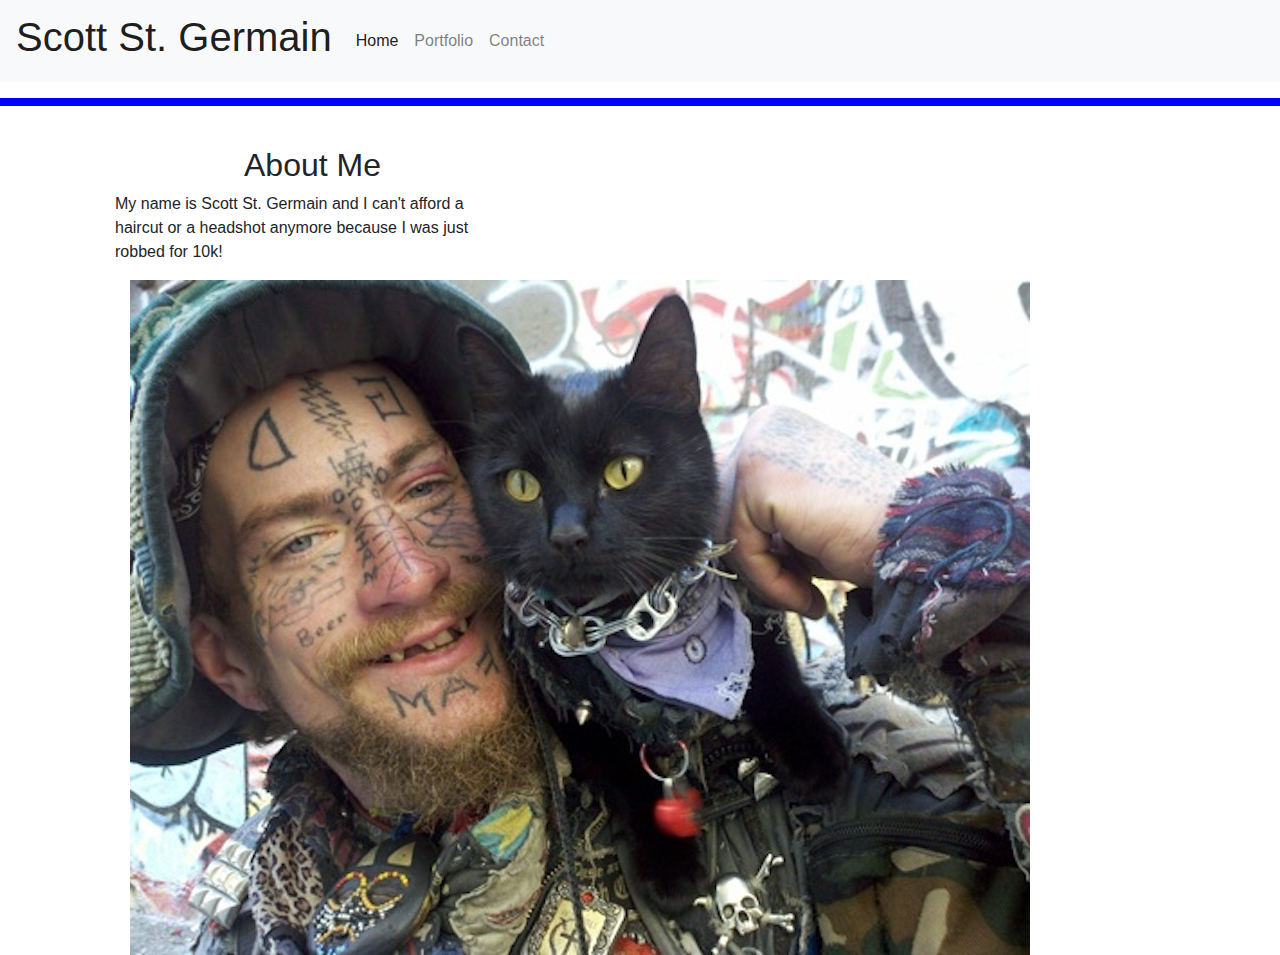
<file: index.html>
<!DOCTYPE html>
<html lang="en">
<head>
    <meta charset="utf-8">
    <meta name="viewport" content="width=device-width, initial-scale=1, shrink-to-fit=no">
    <link rel="stylesheet" href="assets/style.css">
    <link rel="stylesheet" href="https://stackpath.bootstrapcdn.com/bootstrap/4.5.2/css/bootstrap.min.css">
</head>

<body>
  
  <nav class="navbar navbar-expand-lg navbar-light bg-light">
    <a class="navbar-brand" href="#"><h1>Scott St. Germain</h1></a>
    <button class="navbar-toggler" type="button" data-toggle="collapse" data-target="#navbarNav" aria-controls="navbarNav" aria-expanded="false" aria-label="Toggle navigation">
      <span class="navbar-toggler-icon"></span>
    </button>
    <div class="collapse navbar-collapse" id="navbarNav">
      <ul class="navbar-nav">
        <li class="nav-item active">
          <a class="nav-link" href="index.html">Home <span class="sr-only">(current)</span></a>
        </li>
        <li class="nav-item">
          <a class="nav-link" href="portfolio.html">Portfolio</a>
        </li>
        <li class="nav-item">
          <a class="nav-link" href="contact.html">Contact</a>
        </li>
      </ul>
    </div>
</nav>
<header></header>
<hr style="border: 4px solid blue;" />
<br>
<div class="container-sm">
  <div class="row">
    <div class="col-4 col-6">
  
<div class="container-sm">

<div class="container">
  <div class="row">
    <div class="col-sm-10"><h2>About Me</h2>
    <p>My name is Scott St. Germain and I can't afford a haircut or a headshot anymore because I was just robbed for 10k!</p>
    <div class="col-sm-6"><img src="assets/img/wook.jpg" alt="wookstar"></div>
   <div class="row">
    <div class="col-sm-4"></div>
  </div>
</div>
  </div>
</div>

<!--jquery, javascript, popper-->
<script src="https://code.jquery.com/jquery-3.5.1.slim.min.js" integrity="sha384-DfXdz2htPH0lsSSs5nCTpuj/zy4C+OGpamoFVy38MVBnE+IbbVYUew+OrCXaRkfj" crossorigin="anonymous"></script>
<script src="https://cdn.jsdelivr.net/npm/popper.js@1.16.1/dist/umd/popper.min.js" integrity="sha384-9/reFTGAW83EW2RDu2S0VKaIzap3H66lZH81PoYlFhbGU+6BZp6G7niu735Sk7lN" crossorigin="anonymous"></script>
<script src="https://stackpath.bootstrapcdn.com/bootstrap/4.5.2/js/bootstrap.min.js" integrity="sha384-B4gt1jrGC7Jh4AgTPSdUtOBvfO8shuf57BaghqFfPlYxofvL8/KUEfYiJOMMV+rV" crossorigin="anonymous"></script>
</body>
</html>
</file>
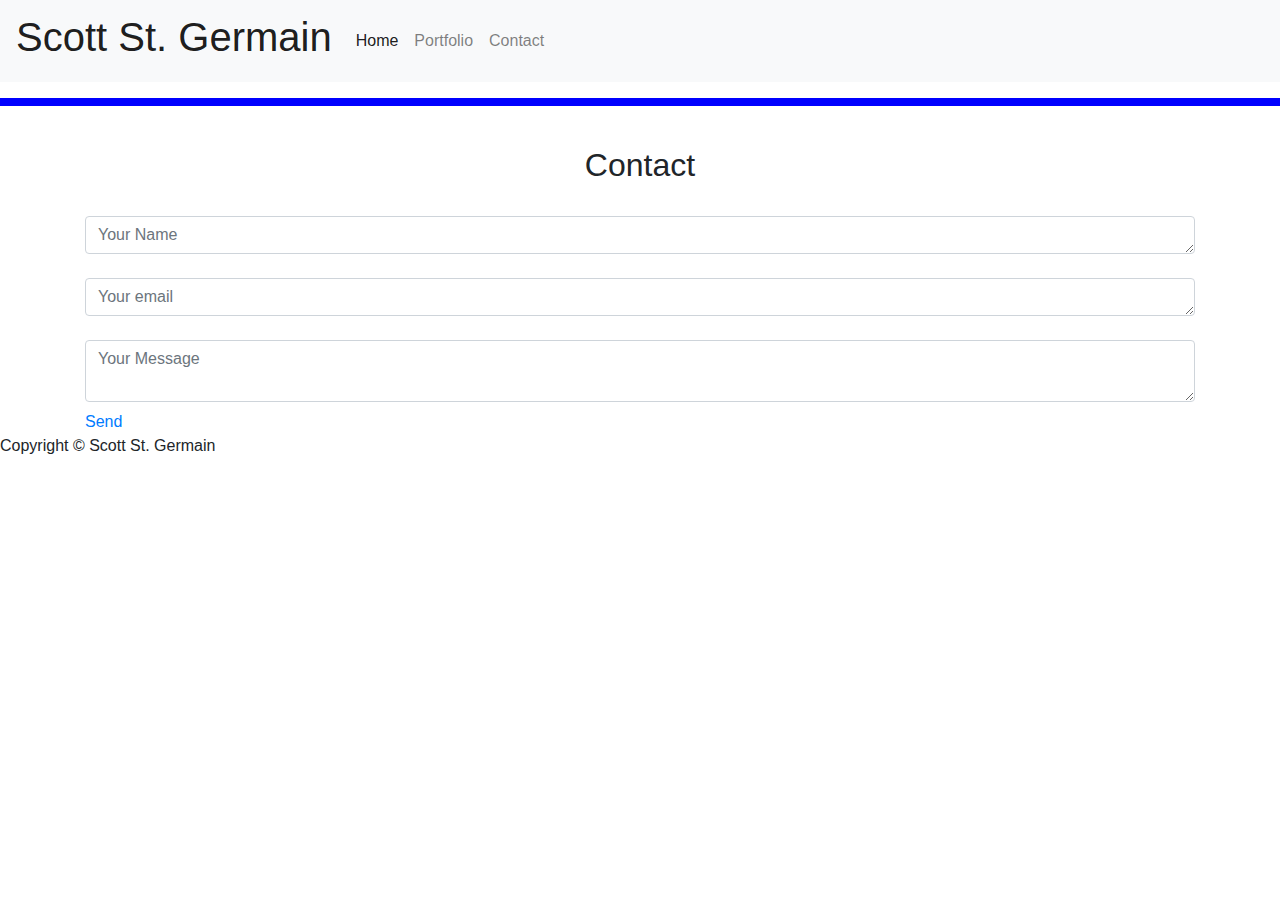
<file: contact.html>
<!DOCTYPE html>
<html lang="en">
<head>
    <meta charset="utf-8">
    <meta name="viewport" content="width=device-width, initial-scale=1, shrink-to-fit=no">
    <link rel="stylesheet" href="assets/style.css">
    <link rel="stylesheet" href="https://stackpath.bootstrapcdn.com/bootstrap/4.5.2/css/bootstrap.min.css">
</head>

<body>
  
  <nav class="navbar navbar-expand-lg navbar-light bg-light">
    <a class="navbar-brand" href="#"><h1>Scott St. Germain</h1></a>
    <button class="navbar-toggler" type="button" data-toggle="collapse" data-target="#navbarNav" aria-controls="navbarNav" aria-expanded="false" aria-label="Toggle navigation">
      <span class="navbar-toggler-icon"></span>
    </button>
    <div class="collapse navbar-collapse" id="navbarNav">
      <ul class="navbar-nav">
        <li class="nav-item active">
          <a class="nav-link" href="index.html">Home <span class="sr-only">(current)</span></a>
        </li>
        <li class="nav-item">
          <a class="nav-link" href="portfolio.html">Portfolio</a>
        </li>
        <li class="nav-item">
          <a class="nav-link" href="contact.html">Contact</a>
        </li>
      </ul>
    </div>
</nav>
<header></header>
<hr style="border: 4px solid blue;" />
<br>
<h2>Contact</h2>
<br>
      <!-- using responsive small container to fill up xs screen but not small screen -->
  
      <div class="container-sm">
        
       <textarea id="name" type="text" placeholder="Your Name" rows="1" class="form-control"></textarea>
       <br>
       <textarea id="email" type="text" placeholder="Your email" rows="1" class="form-control"></textarea>
       <br>
       <textarea id="message" type="text" placeholder="Your Message" rows="2" class="form-control"></textarea>
       <h1><script type="text/javascript" src="https://platform.linkedin.com/badges/js/profile.js" async defer></script></h1>
     


      
      
      <!-- submit button to email -->
      <a class="button" href="mailto:@email.de">Send</a>


  </div>
        
    
 
</body>
<!-- footer -->

    <footer id="footer">Copyright &copy; Scott St. Germain</footer>


<!--jquery, javascript, popper-->
<script src="https://code.jquery.com/jquery-3.5.1.slim.min.js" integrity="sha384-DfXdz2htPH0lsSSs5nCTpuj/zy4C+OGpamoFVy38MVBnE+IbbVYUew+OrCXaRkfj" crossorigin="anonymous"></script>
<script src="https://cdn.jsdelivr.net/npm/popper.js@1.16.1/dist/umd/popper.min.js" integrity="sha384-9/reFTGAW83EW2RDu2S0VKaIzap3H66lZH81PoYlFhbGU+6BZp6G7niu735Sk7lN" crossorigin="anonymous"></script>
<script src="https://stackpath.bootstrapcdn.com/bootstrap/4.5.2/js/bootstrap.min.js" integrity="sha384-B4gt1jrGC7Jh4AgTPSdUtOBvfO8shuf57BaghqFfPlYxofvL8/KUEfYiJOMMV+rV" crossorigin="anonymous"></script>
</body>
</html>
</file>
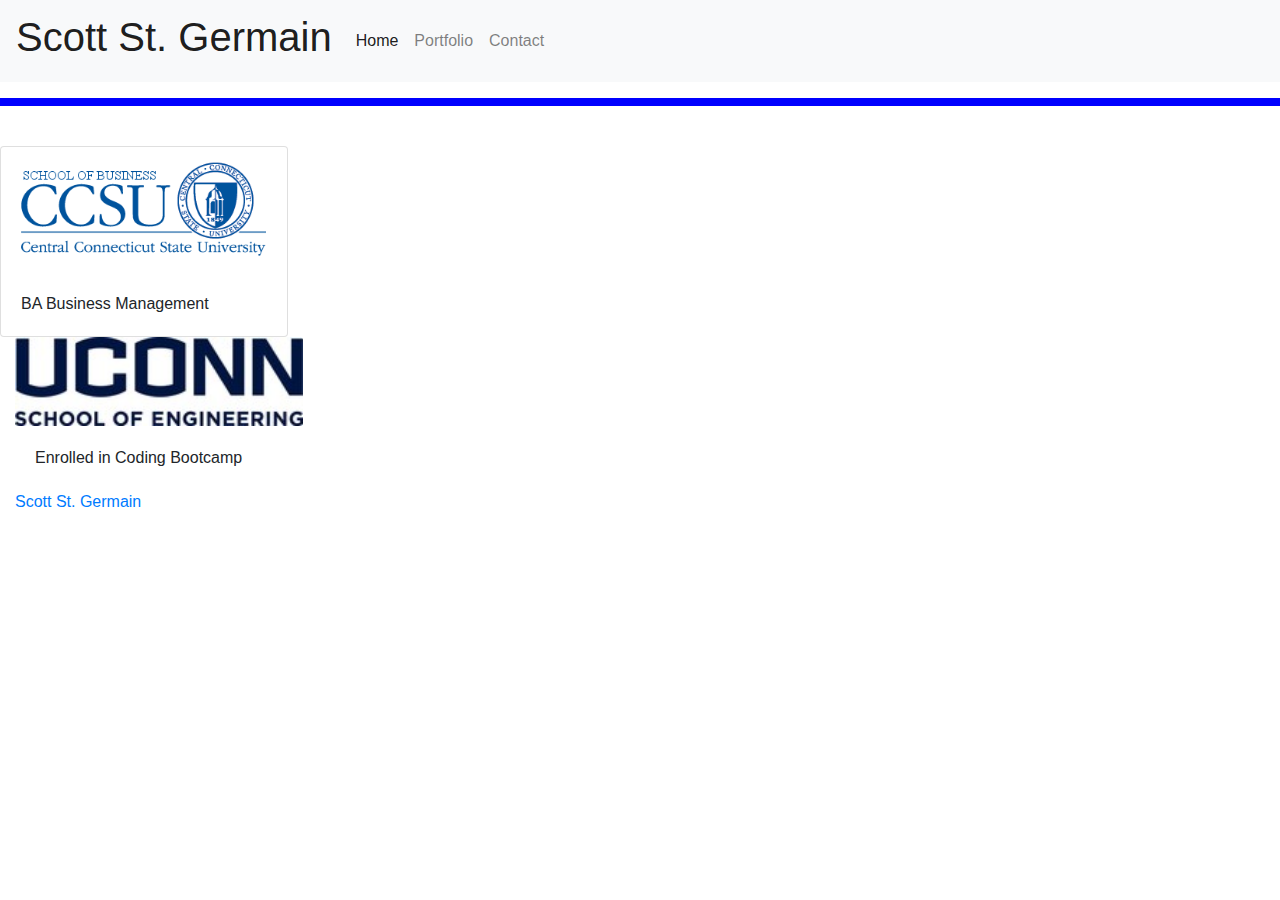
<file: portfolio.html>
<!DOCTYPE html>
<html lang="en">
<head>
    <meta charset="utf-8">
    <meta name="viewport" content="width=device-width, initial-scale=1, shrink-to-fit=no">
    <link rel="stylesheet" href="assets/style.css">
    <link rel="stylesheet" href="https://stackpath.bootstrapcdn.com/bootstrap/4.5.2/css/bootstrap.min.css">
</head>

<body>
  
  <nav class="navbar navbar-expand-lg navbar-light bg-light">
    <a class="navbar-brand" href="#"><h1>Scott St. Germain</h1></a>
    <button class="navbar-toggler" type="button" data-toggle="collapse" data-target="#navbarNav" aria-controls="navbarNav" aria-expanded="false" aria-label="Toggle navigation">
      <span class="navbar-toggler-icon"></span>
    </button>
    <div class="collapse navbar-collapse" id="navbarNav">
      <ul class="navbar-nav">
        <li class="nav-item active">
          <a class="nav-link" href="index.html">Home <span class="sr-only">(current)</span></a>
        </li>
        <li class="nav-item">
          <a class="nav-link" href="portfolio.html">Portfolio</a>
        </li>
        <li class="nav-item">
          <a class="nav-link" href="contact.html">Contact</a>
        </li>
      </ul>
    </div>
</nav>
<header></header>
<hr style="border: 4px solid blue;" />
<br>

<!--Card for CCSU-->
<continer-sm>
      <div class="row">
        <div class="col-sm-8">
            <div class="card" style="width: 18rem;">
            <img class="card-img-top" padding="10" src="assets/img/CCSUbusinessBanner.png" alt="CCSU banner">
              <div class="card-body">
              <p class="card-text">BA Business Management</p>
              </div>
            </div>
        </div>
      </div>
</continer-sm>

      <!--Card for Uconn bootcamp-->
      <div class="col-sm">
        <div clss="card" style="width: 18rem;">
        <img class="card-img-top" src="assets/img/Uconn.jpg" alt="uconn banner">
          <div class="card-body">
          <p class="card-text">Enrolled in Coding Bootcamp</p>
          </div>
        </div>
      </div>
      <!--linkedin-->
      <script type="text/javascript" src="https://platform.linkedin.com/badges/js/profile.js" async defer></script>
  <div class="col"><div class="LI-profile-badge"  data-version="v1" data-size="medium" data-locale="en_US" data-type="vertical" data-theme="dark" data-vanity="scott-st-germain-77903a1a3"><a class="LI-simple-link" href='https://www.linkedin.com/in/scott-st-germain-77903a1a3?trk=profile-badge'>Scott St. Germain</a></div>
 </div>

  


<!--jquery, javascript, popper-->
<script src="https://code.jquery.com/jquery-3.5.1.slim.min.js" integrity="sha384-DfXdz2htPH0lsSSs5nCTpuj/zy4C+OGpamoFVy38MVBnE+IbbVYUew+OrCXaRkfj" crossorigin="anonymous"></script>
<script src="https://cdn.jsdelivr.net/npm/popper.js@1.16.1/dist/umd/popper.min.js" integrity="sha384-9/reFTGAW83EW2RDu2S0VKaIzap3H66lZH81PoYlFhbGU+6BZp6G7niu735Sk7lN" crossorigin="anonymous"></script>
<script src="https://stackpath.bootstrapcdn.com/bootstrap/4.5.2/js/bootstrap.min.js" integrity="sha384-B4gt1jrGC7Jh4AgTPSdUtOBvfO8shuf57BaghqFfPlYxofvL8/KUEfYiJOMMV+rV" crossorigin="anonymous"></script>
</body>
</html>
</file>
<file: assets/style.css>
h2 {
    text-align: center;
}

#CCSU {
    block-size: auto;
}

  #email {
      align-self: auto;
  }
  

  

#form-group {
    align-content: center;
    background-color: #149910;
}

::placeholder {
    align-content: center;
}
</file>
